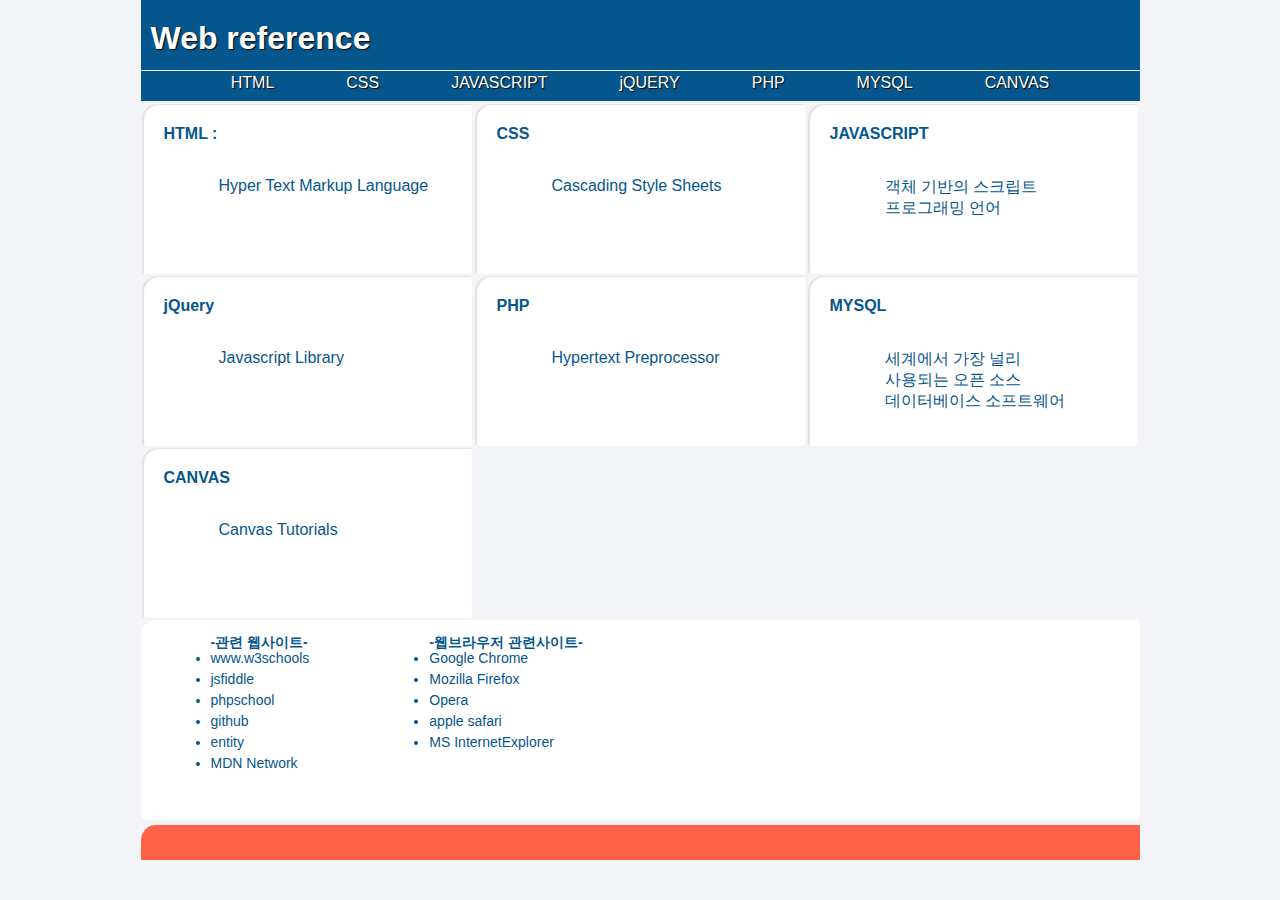
<file: my_page/homepage/index.html>
<!DOCTYPE html>
<html lang="en">
<head>
  <meta charset="UTF-8">
  <meta name="viewport" content="width=device-width, initial-scale=1.0">
  <meta http-equiv="X-UA-Compatible" content="ie=edge">
  <title>index</title>
  <link rel="stylesheet" href="./home_css/index.css">
</head>
<body>
  <div id="container">
  <header>
     <h1>Web reference</h1>
  </header>
  <nav>
  <table id="menu">
    <tr>
    <td><a href="./html_wpage/html_main.html" target="_blank">HTML</a></td>
    <td>CSS</td>
    <td>JAVASCRIPT</td>
    <td>jQUERY</td>
    <td><a href="./php_wpage/php_main.html" target="_blank">PHP</a></td>
    <td>MYSQL</td>
    <td><a href="./canvas_wpage/canvas_main.html" target="_blank">CANVAS</a></td>
    </tr>
    </table>
    </nav>

    <selection id="selection">
      <article>
        <h4>HTML : </h4>
        <p><a href="./html_wpage/html_main.html" target="_blank">Hyper Text Markup Language</a></p>
      </article>
      <article>
        <h4>CSS</h4>
        <p>Cascading Style Sheets </p>
      </article>
      <article>
        <h4>JAVASCRIPT</h4>
        <p>객체 기반의 스크립트<br/> 프로그래밍 언어</p>
      </article>
      <article>
        <h4>jQuery</h4>
        <p>Javascript Library</p>
      </article>
      <article>
        <h4>PHP</h4>
        <p><a href="./php_wpage/php_main.html" target="_blank">Hypertext Preprocessor</a></p>
      </article>
      <article>
        <h4>MYSQL</h4>
        <p>세계에서 가장 널리<br/> 사용되는 오픈 소스<br/> 데이터베이스 소프트웨어</p>
      </article>
      <article>
        <h4>CANVAS</h4>
        <p><a href="./canvas_wpage/canvas_main.html" target="_blank">Canvas Tutorials</a></p>
      </article>
    </selection>
    <footer>
      <ul>
        <b>-관련 웹사이트-</b>
        <li><a href="https://www.w3schools.com/" target="blank">www.w3schools</a></li>
        <li><a href="https://jsfiddle.net/" target="blank">jsfiddle</a></li>
        <li><a href="https://phpschool.com/" target="blank">phpschool</a></li>
        <li><a href="https://github.com/" target="blank">github</a></li>
        <li><a href="http://www.digitalmediaminute.com/reference/entity/index.php" target="blank">entity</a></li>
        <li><a href="https://developer.mozilla.org/en-US/docs/Web/JavaScript" target="blank">MDN Network</a></li>
      </ul>
      <ul>
        <b>-웹브라우저 관련사이트-</b>
        <li><a href="https://www.google.com/chrome/browser/desktop/index.html" target="blank">Google Chrome</a></li>
        <li><a href="https://www.mozilla.org/ko/" target="blank">Mozilla Firefox </a></li>
        <li><a href="http://www.opera.com/ko/computer" target="blank">Opera</a></li>
        <li><a href="https://www.apple.com/kr/safari/" target="blank">apple safari</a></li>
        <li><a href="https://support.microsoft.com/ko-kr/help/17621/internet-explorer-downloads" target="blank">MS InternetExplorer</a></li>
      </ul>
    </footer>
    </div>   <!--end container -->
    <div id="time"></div>
    <script>
    var time=document.getElementById("time");
    function date(){
     var date=new Date;
     time.innerHTML=date.toLocaleString();
    }
    var myTime=setInterval(date,1000);
    </script>
</body>
</html>
</file>
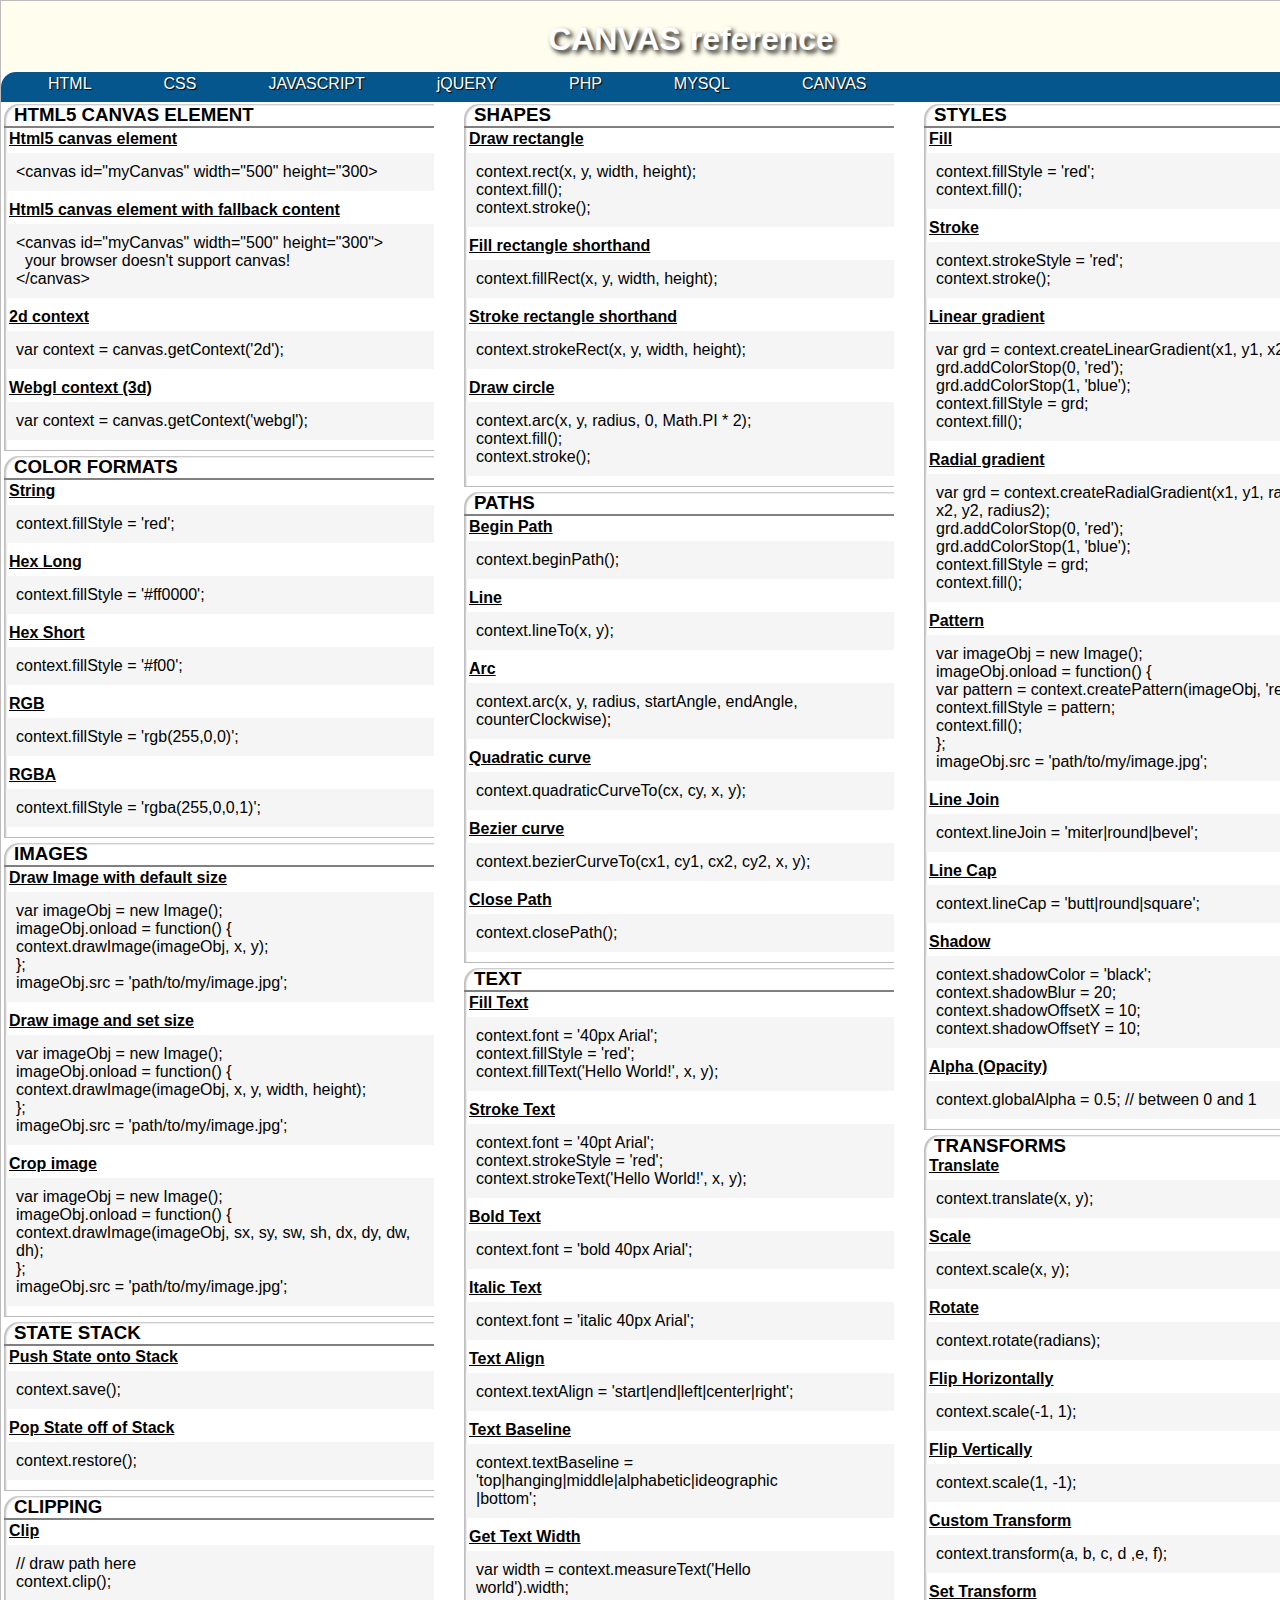
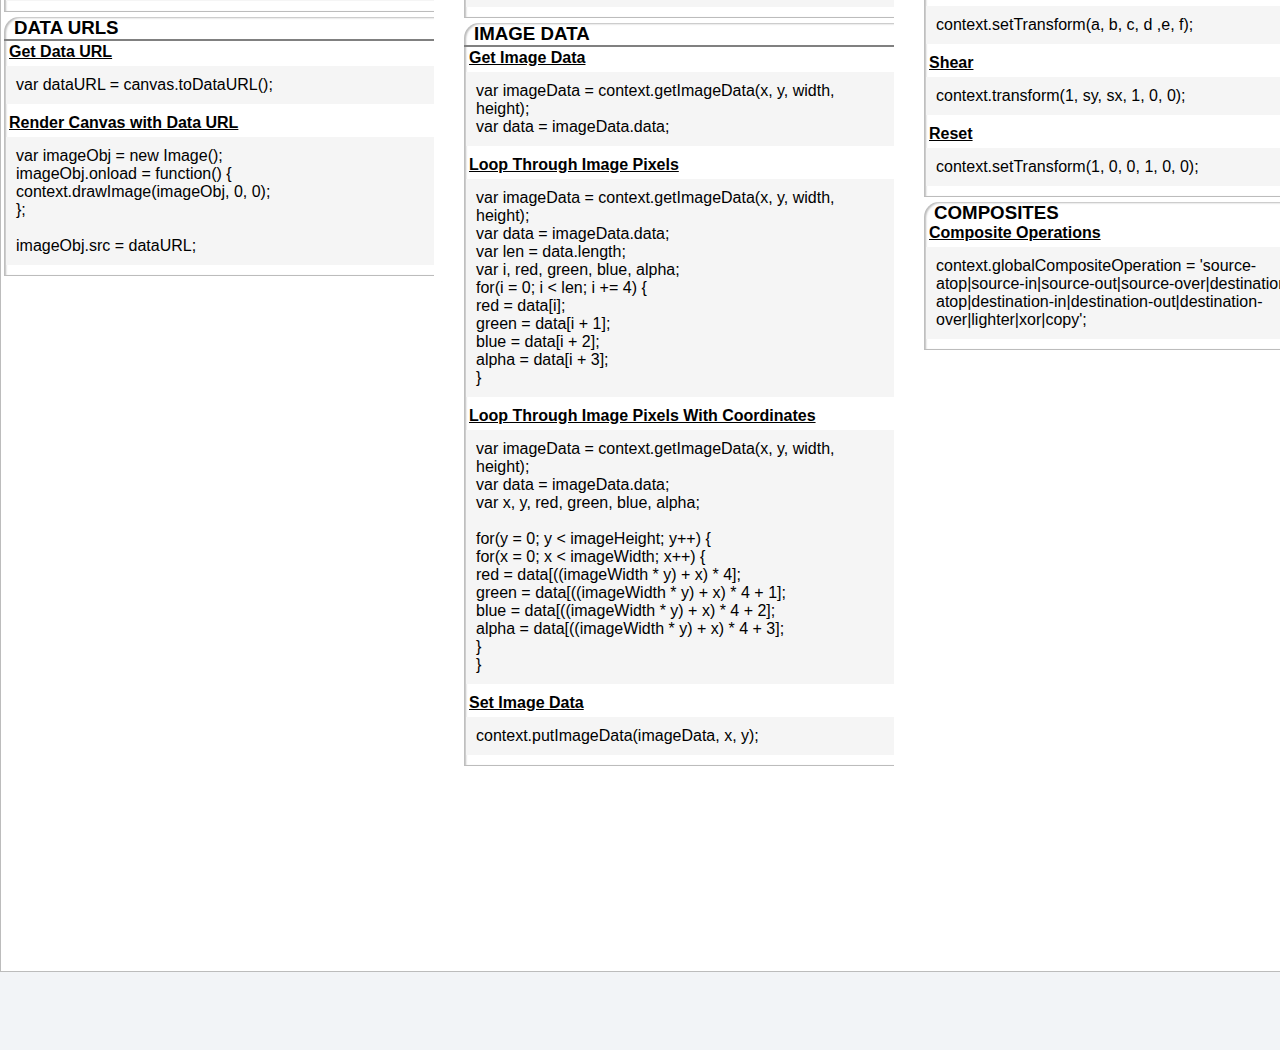
<file: my_page/homepage/canvas_wpage/canvas_main.html>
<!DOCTYPE html>
<html lang="en">
<head>
  <meta charset="UTF-8">
  <meta name="viewport" content="width=device-width, initial-scale=1.0">
  <meta http-equiv="X-UA-Compatible" content="ie=edge">
  <title>CANVAS tutorials</title>
  <link rel="stylesheet" href="../home_css/canvas_main.css">
</head>
<body>
  <div id="container">
    <header>
       <h1>CANVAS reference</h1>
    </header>
    <nav>
    <table id="menu">
      <tr>
      <td>HTML</td>
      <td>CSS</td>
      <td>JAVASCRIPT</td>
      <td>jQUERY</td>
      <td>PHP</td>
      <td>MYSQL</td>
      <td>CANVAS</td>
      </tr>
      </table>
      </nav>
    <div id="contents1">
    <div class="section">
      <h3>HTML5 CANVAS ELEMENT</h3><hr>
       <b>Html5 canvas element</b>
         <p>&lt;canvas id="myCanvas" width="500" height="300&gt;</p>
       <b>Html5 canvas element with fallback content</b>
         <p>&lt;canvas id="myCanvas" width="500" height="300"&gt;<br/>
            &nbsp;&nbsp;your browser doesn't support canvas!<br/>
            &lt;/canvas&gt;
         </p>
       <b>2d context</b>
         <p>var context = canvas.getContext('2d');</p>
       <b>Webgl context (3d)</b>
         <p>var context = canvas.getContext('webgl');</p>
    </div>
    <div class="section">
      <h3>COLOR FORMATS</h3><hr>
       <b>String</b>
       <p>context.fillStyle = 'red';</p>
       <b>Hex Long</b>
       <p>context.fillStyle = '#ff0000';</p>
       <b>Hex Short</b>
       <p>context.fillStyle = '#f00';</p>
       <b>RGB</b>
       <p>context.fillStyle = 'rgb(255,0,0)';</p>
       <b>RGBA</b>
       <p>context.fillStyle = 'rgba(255,0,0,1)';</p>
    </div>
    <div class="section">
      <h3>IMAGES</h3><hr>
       <b>Draw Image with default size</b>
       <p>var imageObj = new Image();<br/>
          imageObj.onload = function() {<br/>
            context.drawImage(imageObj, x, y);<br/>
          };<br/>
          imageObj.src = 'path/to/my/image.jpg';
        </p>
       <b>Draw image and set size</b>
       <p>var imageObj = new Image();  <br/>
          imageObj.onload = function() {  <br/>
            context.drawImage(imageObj, x, y, width, height);  <br/>
          };  <br/>
          imageObj.src = 'path/to/my/image.jpg';  <br/>
       </p>
       <b>Crop image</b>
       <p>var imageObj = new Image();  <br/>
          imageObj.onload = function() {  <br/>
            context.drawImage(imageObj, sx, sy, sw, sh, dx, dy, dw, dh);  <br/>
          };  <br/>
          imageObj.src = 'path/to/my/image.jpg';
        </p>
    </div>
    <div class="section">
      <h3>STATE STACK</h3><hr>
       <b>Push State onto Stack</b>
       <p>context.save();</p>
       <b>Pop State off of Stack</b>
       <p>context.restore();</p>
    </div>
    <div class="section">
      <h3>CLIPPING</h3><hr>
       <b>Clip</b>
       <p>// draw path here <br/>
          context.clip();
        </p>
    </div>
    <div class="section">
      <h3>DATA URLS</h3><hr>
       <b>Get Data URL</b>
       <p>var dataURL = canvas.toDataURL();</p>
       <b>Render Canvas with Data URL</b>
       <p>var imageObj = new Image();  <br/>
          imageObj.onload = function() {  <br/>
            context.drawImage(imageObj, 0, 0);  <br/>
          };  <br/>  <br/>

          imageObj.src = dataURL;
       </p>
    </div>
    </div>      <!--   end contents1   -->
    <div id="contents2">
    <div class="section">
      <h3>SHAPES</h3><hr>
       <b>Draw rectangle</b>
       <p>context.rect(x, y, width, height);  <br/>
          context.fill();  <br/>
          context.stroke();
        </p>
       <b>Fill rectangle shorthand</b>
       <p>context.fillRect(x, y, width, height);</p>
       <b>Stroke rectangle shorthand</b>
       <p>context.strokeRect(x, y, width, height);</p>
       <b>Draw circle</b>
       <p>context.arc(x, y, radius, 0, Math.PI * 2);  <br/>
          context.fill();  <br/>
          context.stroke();
       </p>
    </div>
    <div class="section">
      <h3>PATHS</h3><hr>
       <b>Begin Path</b>
       <p>context.beginPath();</p>
       <b>Line</b>
       <p>context.lineTo(x, y);</p>
       <b>Arc</b>
       <p>context.arc(x, y, radius, startAngle, endAngle,   <br/>
          counterClockwise);
       </p>
       <b>Quadratic curve</b>
       <p>context.quadraticCurveTo(cx, cy, x, y);</p>
       <b>Bezier curve</b>
       <p>context.bezierCurveTo(cx1, cy1, cx2, cy2, x, y);</p>
       <b>Close Path</b>
       <p>context.closePath();</p>
    </div>
    <div class="section">
      <h3>TEXT</h3><hr>
       <b>Fill Text</b>
       <p>context.font = '40px Arial';  <br/>
          context.fillStyle = 'red';  <br/>
          context.fillText('Hello World!', x, y);
       </p>
       <b>Stroke Text</b>
       <p>context.font = '40pt Arial';  <br/>
          context.strokeStyle = 'red';  <br/>
          context.strokeText('Hello World!', x, y);
       </p>
       <b>Bold Text</b>
       <p>context.font = 'bold 40px Arial';</p>
       <b>Italic Text</b>
       <p>context.font = 'italic 40px Arial';</p>
       <b>Text Align</b>
       <p>context.textAlign = 'start|end|left|center|right';</p>
       <b>Text Baseline</b>
       <p>context.textBaseline =  <br/>
          'top|hanging|middle|alphabetic|ideographic  <br/>
          |bottom';
       </p>
       <b>Get Text Width</b>
       <p>var width = context.measureText('Hello  <br/>
          world').width;
       </p>
    </div>
    <div class="section">
      <h3>IMAGE DATA</h3><hr>
       <b>Get Image Data</b>
       <p>var imageData = context.getImageData(x, y, width, <br/>
          height);  <br/>
          var data = imageData.data;
       </p>
       <b>Loop Through Image Pixels</b>
       <p>var imageData = context.getImageData(x, y, width,
         height);  <br/>
         var data = imageData.data;  <br/>
         var len = data.length;  <br/>
         var i, red, green, blue, alpha;  <br/>

         for(i = 0; i < len; i += 4) {  <br/>
         red = data[i];  <br/>
         green = data[i + 1];  <br/>
         blue = data[i + 2];  <br/>
         alpha = data[i + 3];  <br/>
        }
      </p>
       <b>Loop Through Image Pixels With Coordinates</b>
       <p>
         var imageData = context.getImageData(x, y, width, height);  <br/>
         var data = imageData.data;  <br/>
         var x, y, red, green, blue, alpha;  <br/>  <br/>

         for(y = 0; y < imageHeight; y++) {  <br/>
           for(x = 0; x < imageWidth; x++) {  <br/>
             red = data[((imageWidth * y) + x) * 4];  <br/>
             green = data[((imageWidth * y) + x) * 4 + 1];  <br/>
             blue = data[((imageWidth * y) + x) * 4 + 2];  <br/>
             alpha = data[((imageWidth * y) + x) * 4 + 3];  <br/>
           }  <br/>
         }
      </p>
      <b>Set Image Data</b>
      <p>context.putImageData(imageData, x, y);</p>
    </div>
    </div>    <!--   end contents2  -->
    <div id="contents3">
      <div class="section">
        <h3>STYLES</h3><hr>
         <b>Fill</b>
         <p>context.fillStyle = 'red';   <br/>
            context.fill();
         </p>
         <b>Stroke</b>
         <p>context.strokeStyle = 'red';   <br/>
            context.stroke();
         </p>
         <b>Linear gradient</b>
         <p>
           var grd = context.createLinearGradient(x1, y1, x2, y2);  <br/>
           grd.addColorStop(0, 'red');     <br/>
           grd.addColorStop(1, 'blue');  <br/>
           context.fillStyle = grd;  <br/>
           context.fill();
         </p>
         <b>Radial gradient</b>
         <p>
           var grd = context.createRadialGradient(x1, y1, radius1, x2, y2, radius2);  <br/>
           grd.addColorStop(0, 'red');  <br/>
           grd.addColorStop(1, 'blue');  <br/>
           context.fillStyle = grd;  <br/>
           context.fill();
         </p>
         <b>Pattern</b>
         <p>
            var imageObj = new Image();  <br/>
            imageObj.onload = function() {  <br/>
              var pattern = context.createPattern(imageObj, 'repeat');  <br/>
              context.fillStyle = pattern;  <br/>
              context.fill();  <br/>
            };  <br/>
            imageObj.src = 'path/to/my/image.jpg';
         </p>
         <b>Line Join</b>
         <p>context.lineJoin = 'miter|round|bevel';</p>
         <b>Line Cap</b>
         <p>context.lineCap = 'butt|round|square';</p>
         <b>Shadow</b>
         <p>
            context.shadowColor = 'black';  <br/>
            context.shadowBlur = 20;  <br/>
            context.shadowOffsetX = 10;  <br/>
            context.shadowOffsetY = 10;
         </p>
         <b>Alpha (Opacity)</b>
         <p>
           context.globalAlpha = 0.5; // between 0 and 1
         </p>
       </div>
      <div class="section">
      <h3>TRANSFORMS</h3>
      <b>Translate</b>
      <p>context.translate(x, y);</p>
      <b>Scale</b>
      <p>context.scale(x, y);</p>
      <b>Rotate</b>
      <p>context.rotate(radians);</p>
      <b>Flip Horizontally</b>
      <p>context.scale(-1, 1);</p>
      <b>Flip Vertically</b>
      <p>context.scale(1, -1);</p>
      <b>Custom Transform</b>
      <p>context.transform(a, b, c, d ,e, f);</p>
      <b>Set Transform</b>
      <p>context.setTransform(a, b, c, d ,e, f);</p>
      <b>Shear</b>
      <p>context.transform(1, sy, sx, 1, 0, 0);</p>
      <b>Reset</b>
      <p>context.setTransform(1, 0, 0, 1, 0, 0);</p>
      </div>
      <div class="section">
      <h3>COMPOSITES</h3>
      <b>Composite Operations</b>
      <p>context.globalCompositeOperation = 'source-  <br/>
         atop|source-in|source-out|source-over|destination-  <br/>
         atop|destination-in|destination-out|destination-  <br/>
         over|lighter|xor|copy';
      </p>
      </div>

    </div>    <!--   end contents3  -->
<!----------------------------------->
  </div>   <!--   end container  -->
  <aside>
    <strong>관련링크</strong><br/>
    <ul>
    <li><a href="https://www.html5canvastutorials.com/">-html5canvastutorials-</a></li>
    <li><a href="http://cheatsheetworld.com/programming/html5-canvas-cheat-sheet/">-cheat sheet world-</a></li>
    <li><a href="https://www.w3.org/TR/2dcontext/">-www.w3.org-</a></li>
    </ul>
  </aside>
</body>
</html>
</file>
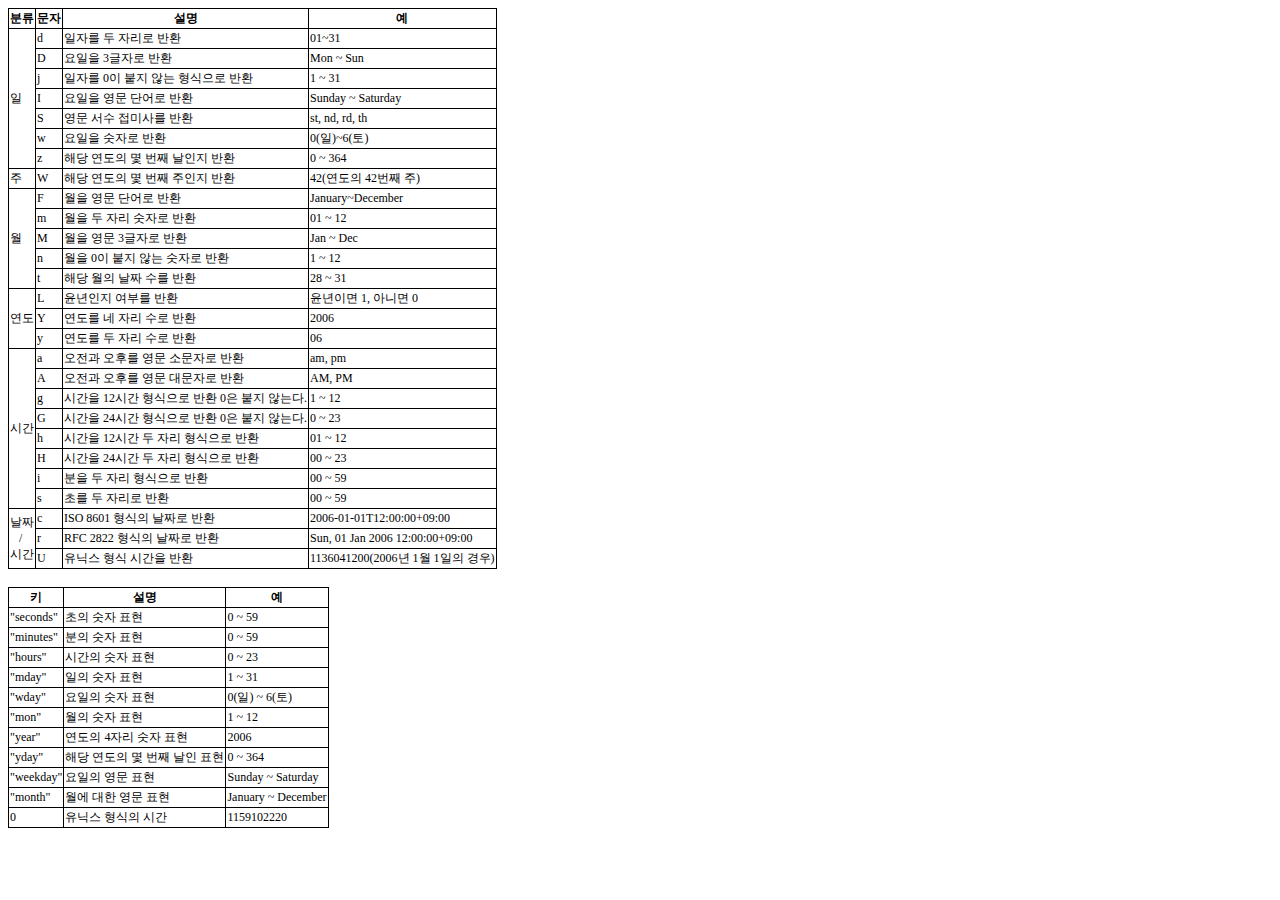
<file: my_page/homepage/php_wpage/php_date_att.html>
<!DOCTYPE html>
<html lang="en">
<head>
  <meta charset="UTF-8">
  <meta name="viewport" content="width=device-width, initial-scale=1.0">
  <meta http-equiv="X-UA-Compatible" content="ie=edge">
  <title>date()함수에서의 표현 형식 </title>
  <style>
    table, th,td{
      border:1px solid black;
      border-collapse:collapse;
      font-size:12px;
    }
  </style>
</head>
<body>
<table>
<tr><th>분류</th><th>문자</th><th>설명</th><th>예</th></tr>
<tr><td rowspan="7">일</td><td>d</td><td>일자를 두 자리로 반환</td><td>01~31</td></tr>
<tr><td>D</td><td>요일을 3글자로 반환</td><td>Mon ~ Sun</td></tr>
<tr><td>j</td><td>일자를 0이 붙지 않는 형식으로 반환</td><td>1 ~ 31</td></tr>
<tr><td>I</td><td>요일을 영문 단어로 반환</td><td>Sunday ~ Saturday</td></tr>
<tr><td>S</td><td>영문 서수 접미사를 반환</td><td>st, nd, rd, th</td></tr>
<tr><td>w</td><td>요일을 숫자로 반환</td><td>0(일)~6(토)</td></tr>
<tr><td>z</td><td>해당 연도의 몇 번째 날인지 반환</td><td>0 ~ 364</td></tr>
<tr><td>주</td><td>W</td><td>해당 연도의 몇 번째 주인지 반환</td><td>42(연도의 42번째 주)</td></tr>
<tr><td rowspan="5">월</td><td>F</td><td>월을 영문 단어로 반환</td><td>January~December</td></tr>
<tr><td>m</td><td>월을 두 자리 숫자로 반환</td><td>01 ~ 12</td></tr>
<tr><td>M</td><td>월을 영문 3글자로 반환</td><td>Jan ~ Dec</td></tr>
<tr><td>n</td><td>월을 0이 붙지 않는 숫자로 반환</td><td>1 ~ 12</td></tr>
<tr><td>t</td><td>해당 월의 날짜 수를 반환</td><td>28 ~ 31</td></tr>
<tr><td rowspan="3">연도</td><td>L</td><td>윤년인지 여부를 반환</td><td>윤년이면 1, 아니면 0</td></tr>
<tr><td>Y</td><td>연도를 네 자리 수로 반환</td><td>2006</td></tr>
<tr><td>y</td><td>연도를 두 자리 수로 반환</td><td>06</td></tr>
<tr><td rowspan="8">시간</td><td>a</td><td>오전과 오후를 영문 소문자로 반환</td><td>am, pm</td></tr>
<tr><td>A</td><td>오전과 오후를 영문 대문자로 반환</td><td>AM, PM</td></tr>
<tr><td>g</td><td>시간을 12시간 형식으로 반환 0은 붙지 않는다.</td><td>1 ~ 12</td></tr>
<tr><td>G</td><td>시간을 24시간 형식으로 반환 0은 붙지 않는다.</td><td>0 ~ 23</td></tr>
<tr><td>h</td><td>시간을 12시간 두 자리 형식으로 반환</td><td>01 ~ 12</td></tr>
<tr><td>H</td><td>시간을 24시간 두 자리 형식으로 반환</td><td>00 ~ 23</td></tr>
<tr><td>i</td><td>분을 두 자리 형식으로 반환</td><td>00 ~ 59</td></tr>
<tr><td>s</td><td>초를 두 자리로 반환</td><td>00 ~ 59</td></tr>
<tr><td rowspan="3">날짜<br/> &nbsp; &nbsp;/<br/>시간</td><td>c</td><td>ISO 8601 형식의 날짜로 반환</td><td>2006-01-01T12:00:00+09:00</td></tr>
<tr><td>r</td><td>RFC 2822 형식의 날짜로 반환</td><td>Sun, 01 Jan 2006 12:00:00+09:00</td></tr>
<tr><td>U</td><td>유닉스 형식 시간을 반환</td><td>1136041200(2006년 1월 1일의 경우)</td></tr>
</table><br/>
<table>
  <tr><th>키</th><th>설명</th><th>예</th></tr>
  <tr><td>"seconds"</td><td>초의 숫자 표현</td><td>0 ~ 59</td></tr>
  <tr><td>"minutes"</td><td>분의 숫자 표현</td><td>0 ~ 59</td></tr>
  <tr><td>"hours"</td><td>시간의 숫자 표현</td><td>0 ~ 23</td></tr>
  <tr><td>"mday"</td><td>일의 숫자 표현</td><td>1 ~ 31</td></tr>
  <tr><td>"wday"</td><td>요일의 숫자 표현</td><td>0(일) ~ 6(토)</td></tr>
  <tr><td>"mon"</td><td>월의 숫자 표현</td><td>1 ~ 12</td></tr>
  <tr><td>"year"</td><td>연도의 4자리 숫자 표현</td><td>2006</td></tr>
  <tr><td>"yday"</td><td>해당 연도의 몇 번째 날인 표현</td><td>0 ~ 364</td></tr>
  <tr><td>"weekday"</td><td>요일의 영문 표현</td><td>Sunday ~ Saturday</td></tr>
  <tr><td>"month"</td><td>월에 대한 영문 표현</td><td>January ~ December</td></tr>
  <tr><td>0</td><td>유닉스 형식의 시간</td><td>1159102220</td></tr>
</table>
</body>
</html>
</file>
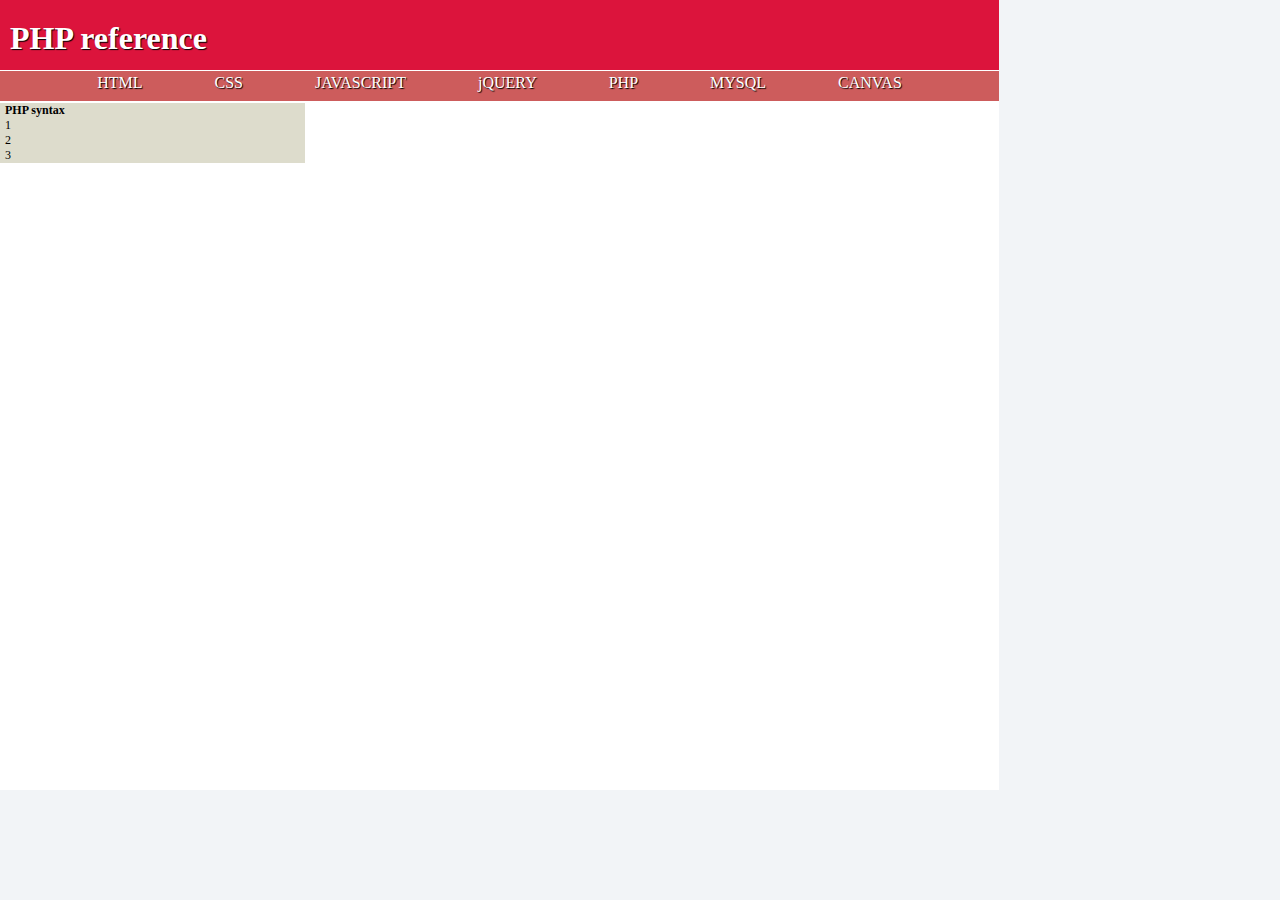
<file: my_page/homepage/php_wpage/php_main.html>
<!DOCTYPE html>
<html lang="en">
<head>
  <meta charset="UTF-8">
  <meta name="viewport" content="width=device-width, initial-scale=1.0">
  <meta http-equiv="X-UA-Compatible" content="ie=edge">
  <title>PHP tutorials</title>
  <link rel="stylesheet" href="../home_css/php_main.css">
</head>
<body>
  <div id="container">
    <header>
       <h1>PHP reference</h1>
    </header>
    <nav>
    <table id="menu">
      <tr>
      <td>HTML</td>
      <td>CSS</td>
      <td>JAVASCRIPT</td>
      <td>jQUERY</td>
      <td>PHP</td>
      <td>MYSQL</td>
      <td>CANVAS</td>
      </tr>
      </table>
      </nav>
    <div class="section">
      <b>PHP syntax</b>
        <div class="slide">
     1 <br>
     2 <br>
     3 <br>
        </div>
    </div>

  </div>   <!--   end container  -->
  <script src="https://code.jquery.com/jquery-3.3.1.min.js"></script>
  <script>
  $(document).ready(function(){
    $(".section b").click(function(){
      $(".slide").slideToggle("slow");
    });
  });
  </script>

</body>
</html>
</file>
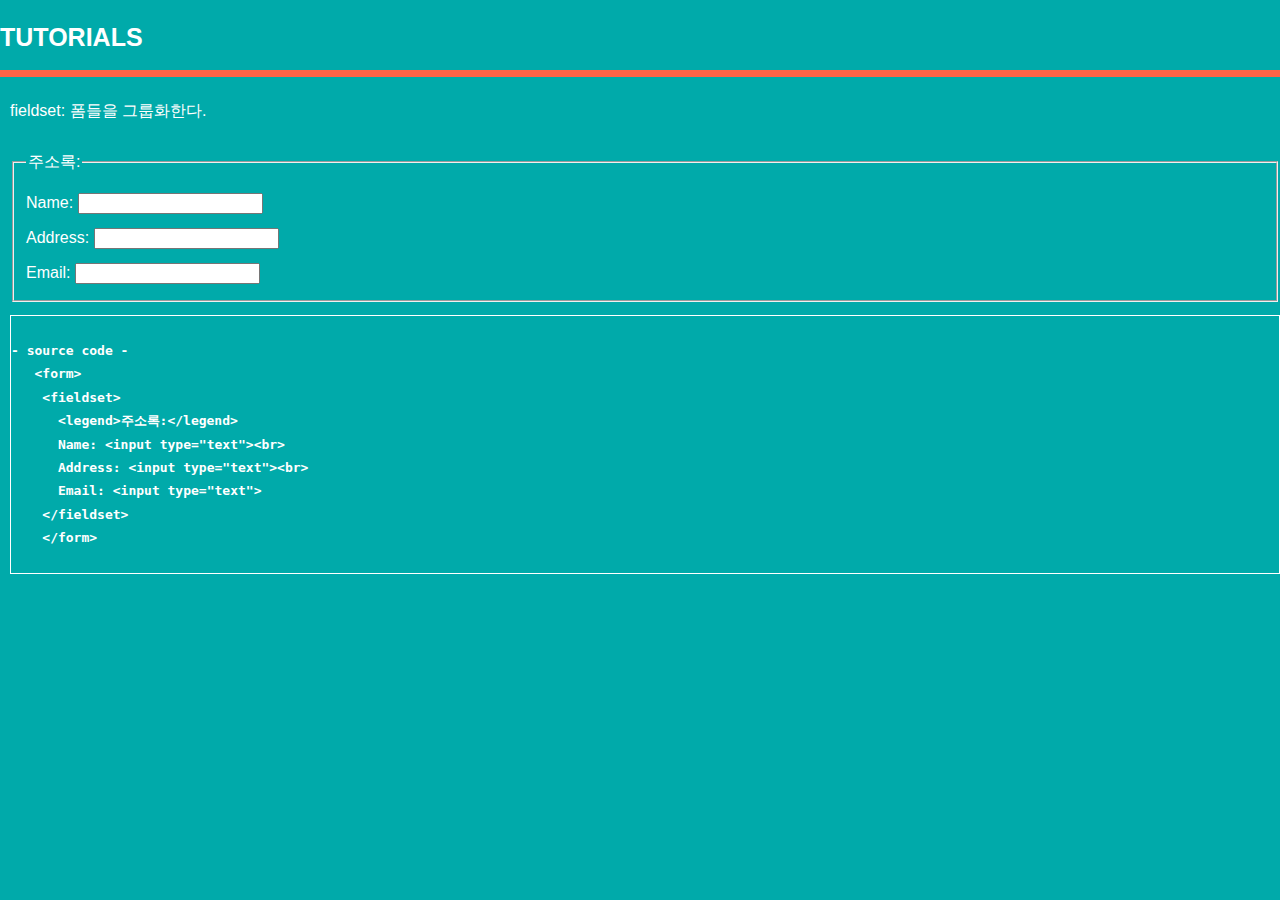
<file: my_page/homepage/html_wpage/branch/html_fieldset.html>
<!DOCTYPE html>
<html lang="en">
<head>
  <meta charset="UTF-8">
  <meta name="viewport" content="width=device-width, initial-scale=1.0">
  <meta http-equiv="X-UA-Compatible" content="ie=edge">
  <title>fieldset</title>
  <link rel="stylesheet" href="../../home_css/html_branch.css">
</head>
<body>
<div id="header">TUTORIALS</div>
<div id="container">
<p>fieldset:  폼들을 그룹화한다.</p>
<form>
 <fieldset>
   <legend>주소록:</legend>
   Name: <input type="text"><br>
   Address: <input type="text"><br>
   Email: <input type="text">
 </fieldset>
 </form>

 <xmp>
- source code -
   <form>
    <fieldset>
      <legend>주소록:</legend>
      Name: <input type="text"><br>
      Address: <input type="text"><br>
      Email: <input type="text">
    </fieldset>
    </form>
 </xmp>
</div>
</body>
</html>
</file>
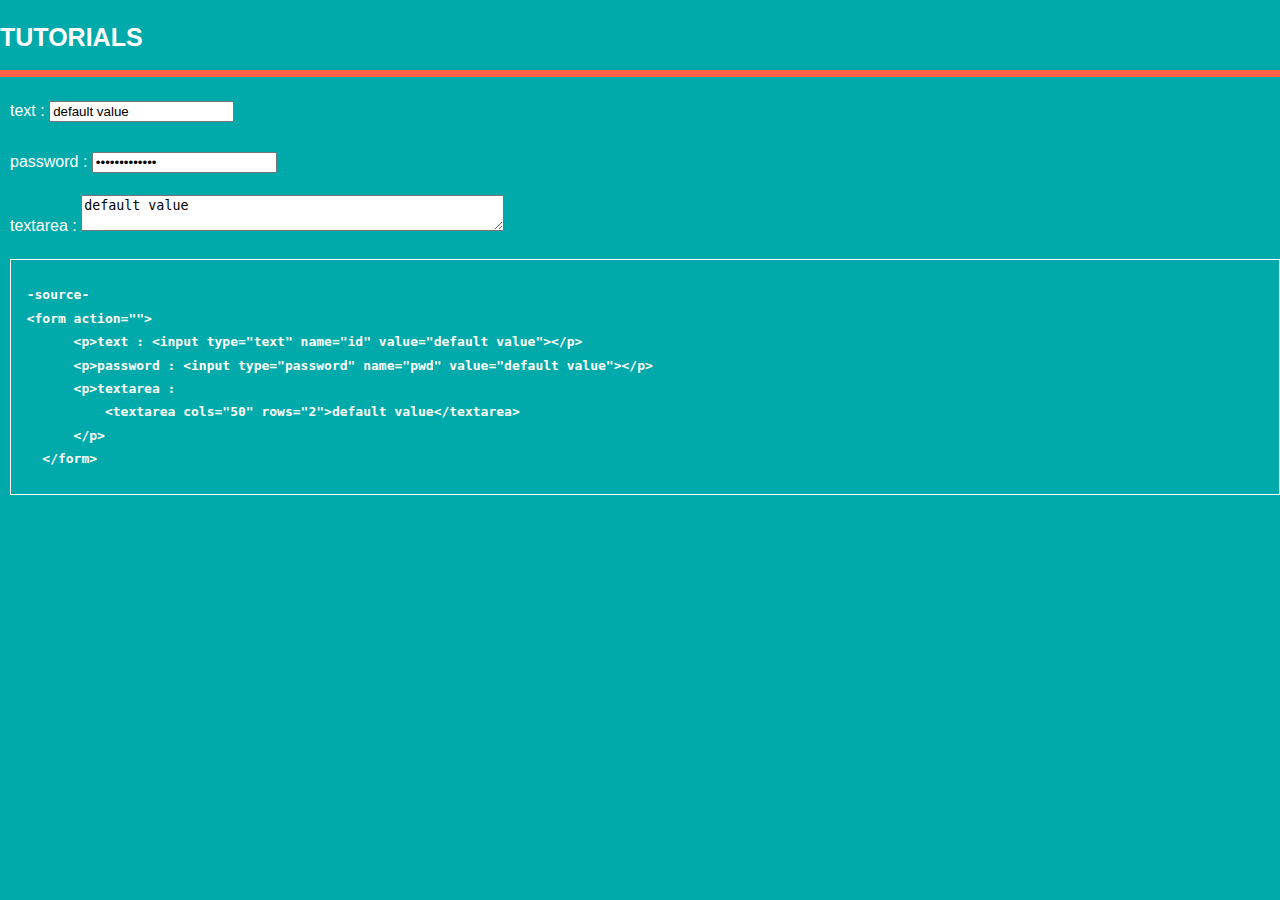
<file: my_page/homepage/html_wpage/branch/html_form.html>
<!DOCTYPE html>
<html lang="en">
<head>
  <meta charset="UTF-8">
  <meta name="viewport" content="width=device-width, initial-scale=1.0">
  <meta http-equiv="X-UA-Compatible" content="ie=edge">
  <title>form</title>
  <link rel="stylesheet" href="../../home_css/html_branch.css">
</head>
<body>
<div id="header">TUTORIALS</div>
<div id="container">
<form action="">
      <p>text : <input type="text" name="id" value="default value"></p>
      <p>password : <input type="password" name="pwd" value="default value"></p>
      <p>textarea :
          <textarea cols="50" rows="2">default value</textarea>
      </p>
</form>
<xmp>
  -source-
  <form action="">
        <p>text : <input type="text" name="id" value="default value"></p>
        <p>password : <input type="password" name="pwd" value="default value"></p>
        <p>textarea :
            <textarea cols="50" rows="2">default value</textarea>
        </p>
    </form>
 </xmp>
</div>
</body>
</html>
</file>
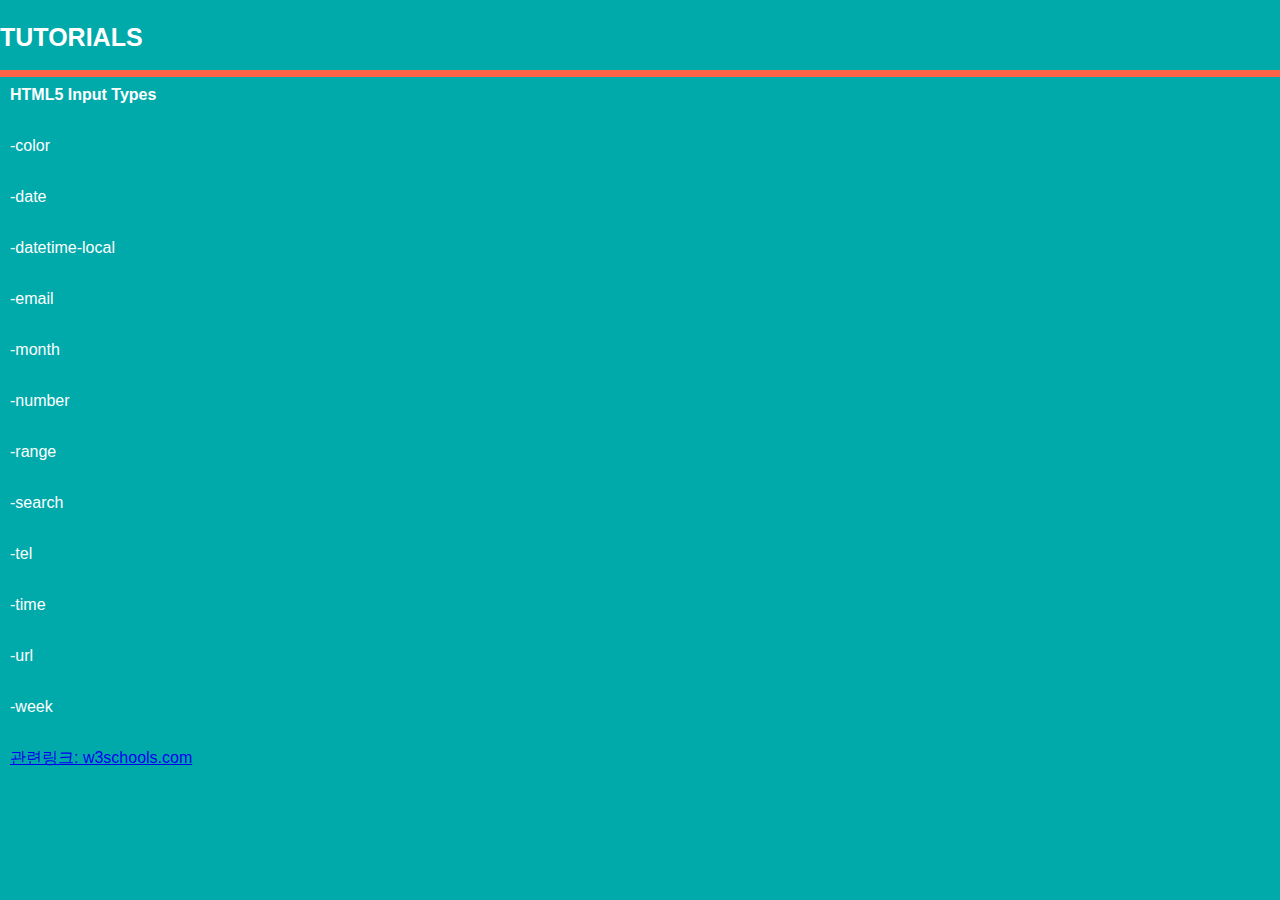
<file: my_page/homepage/html_wpage/branch/html_html5_add.html>
<!DOCTYPE html>
<html lang="en">
<head>
  <meta charset="UTF-8">
  <meta name="viewport" content="width=device-width, initial-scale=1.0">
  <meta http-equiv="X-UA-Compatible" content="ie=edge">
  <title>input_type</title>
  <link rel="stylesheet" href="../../home_css/html_branch.css">
</head>
<body>
<div id="header">TUTORIALS</div>
<div id="container">
  <strong>HTML5 Input Types</strong>
  <p>-color</p>
  <p>-date</p>
  <p>-datetime-local</p>
  <p>-email</p>
  <p>-month</p>
  <p>-number</p>
  <p>-range</p>
  <p>-search</p>
  <p>-tel</p>
  <p>-time</p>
  <p>-url</p>
  <p>-week</p>
  <p><a href="https://www.w3schools.com/html/html_form_input_types.asp" target="_blank">관련링크: w3schools.com</a></p>
</div>
</body>
</html>
</file>
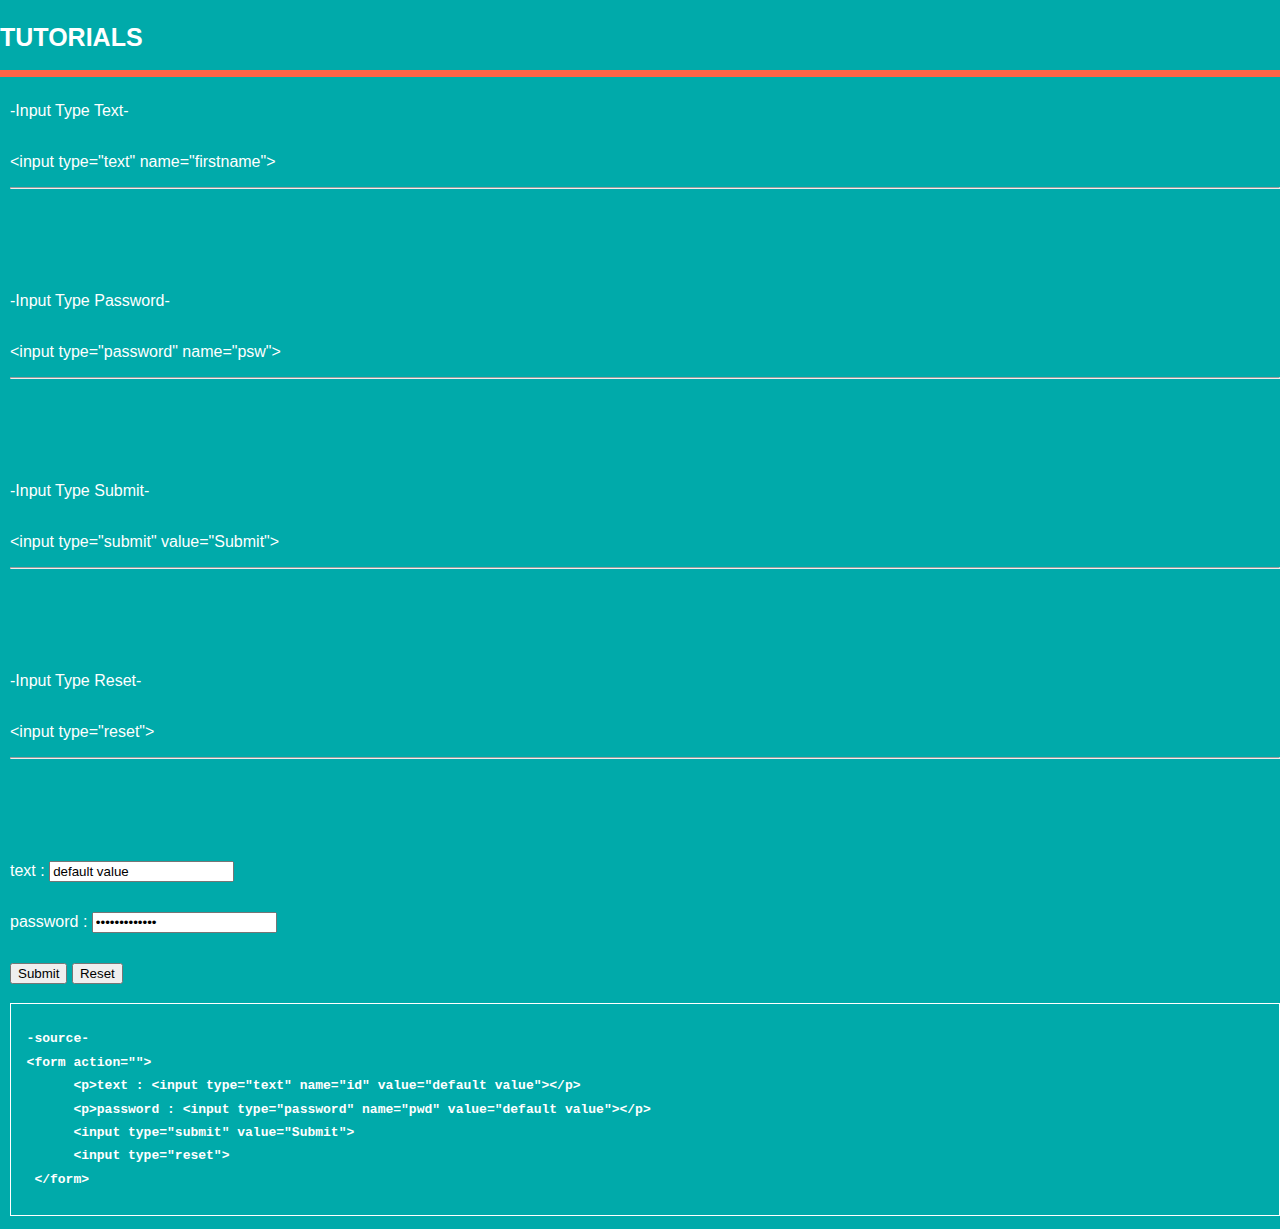
<file: my_page/homepage/html_wpage/branch/html_input_type.html>
<!DOCTYPE html>
<html lang="en">
<head>
  <meta charset="UTF-8">
  <meta name="viewport" content="width=device-width, initial-scale=1.0">
  <meta http-equiv="X-UA-Compatible" content="ie=edge">
  <title>input_type</title>
<link rel="stylesheet" href="../../home_css/html_branch.css">
</head>
<body>
<div id="header">TUTORIALS</div>
<div id="container">
<p>-Input Type Text-</p>
&lt;input type="text" name="firstname"&gt;
<hr><br><br>
<p>-Input Type Password-</p>
&lt;input type="password" name="psw"&gt;
<hr><br><br>
<p>-Input Type Submit-</p>
&lt;input type="submit" value="Submit"&gt;
<hr><br><br>
<p>-Input Type Reset-</p>
&lt;input type="reset"&gt;
<hr><br><br>
<form action="">
      <p>text : <input type="text" name="id" value="default value"></p>
      <p>password : <input type="password" name="pwd" value="default value"></p>
      <input type="submit" value="Submit">
      <input type="reset">
 </form>
<xmp>
  -source-
  <form action="">
        <p>text : <input type="text" name="id" value="default value"></p>
        <p>password : <input type="password" name="pwd" value="default value"></p>
        <input type="submit" value="Submit">
        <input type="reset">
   </form>
 </xmp>

</div>
</body>
</html>
</file>
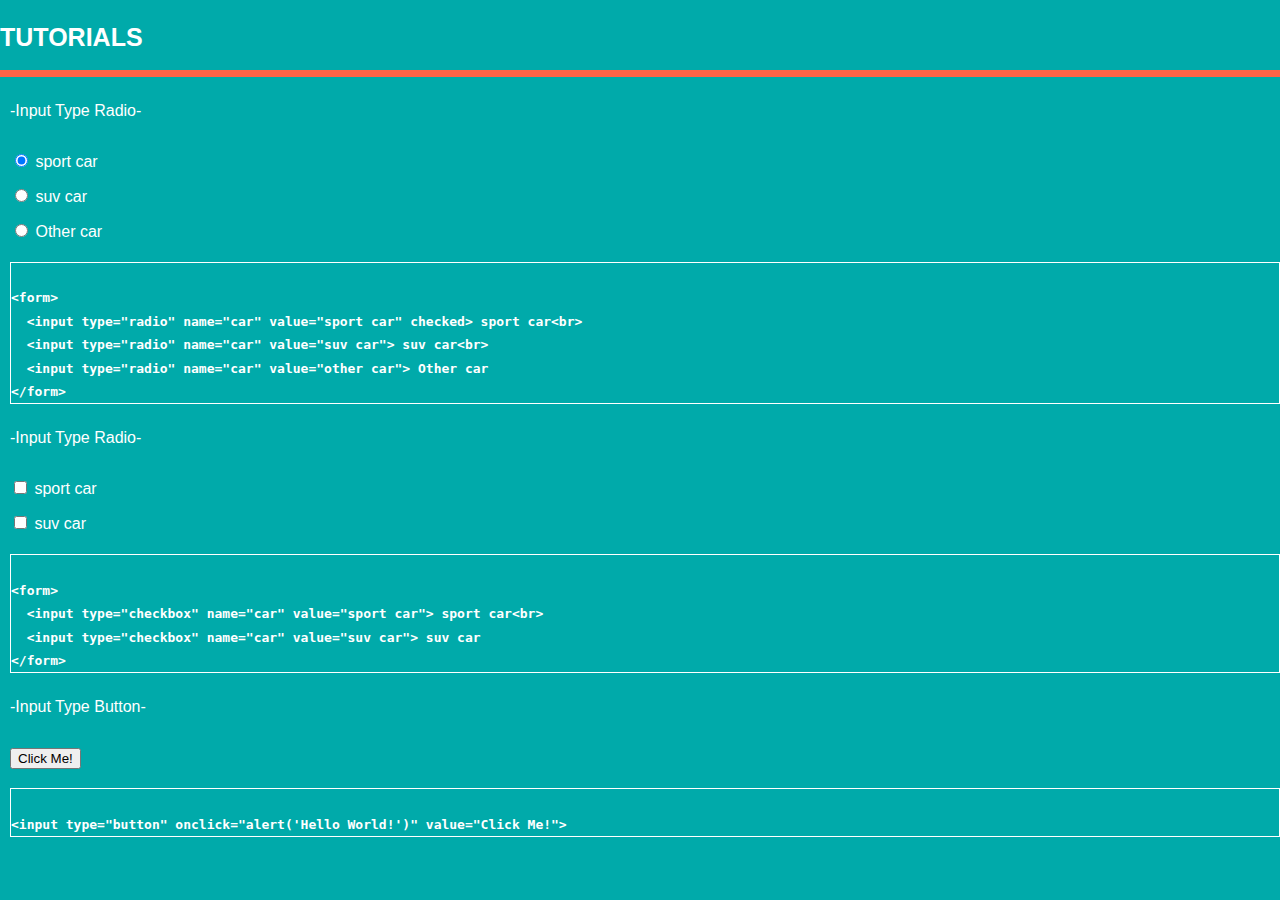
<file: my_page/homepage/html_wpage/branch/html_sec_input_type.html>
<!DOCTYPE html>
<html lang="en">
<head>
  <meta charset="UTF-8">
  <meta name="viewport" content="width=device-width, initial-scale=1.0">
  <meta http-equiv="X-UA-Compatible" content="ie=edge">
  <title>input_type</title>
  <link rel="stylesheet" href="../../home_css/html_branch.css">
</head>
<body>
<div id="header">TUTORIALS</div>
<div id="container">
<p>-Input Type Radio-</p>
<form>
  <input type="radio" name="car" value="sport car" checked> sport car<br>
  <input type="radio" name="car" value="suv car"> suv car<br>
  <input type="radio" name="car" value="other car"> Other car
</form>
<xmp>
<form>
  <input type="radio" name="car" value="sport car" checked> sport car<br>
  <input type="radio" name="car" value="suv car"> suv car<br>
  <input type="radio" name="car" value="other car"> Other car
</form>
</xmp>
<p>-Input Type Radio-</p>
<form>
  <input type="checkbox" name="car" value="sport car"> sport car<br>
  <input type="checkbox" name="car" value="suv car"> suv car
</form>
<xmp>
<form>
  <input type="checkbox" name="car" value="sport car"> sport car<br>
  <input type="checkbox" name="car" value="suv car"> suv car
</form>
</xmp>
<p>-Input Type Button-</p>
<input type="button" onclick="alert('Hello World!')" value="Click Me!">
<xmp>
<input type="button" onclick="alert('Hello World!')" value="Click Me!">
</xmp>
</div>
</body>
</html>
</file>
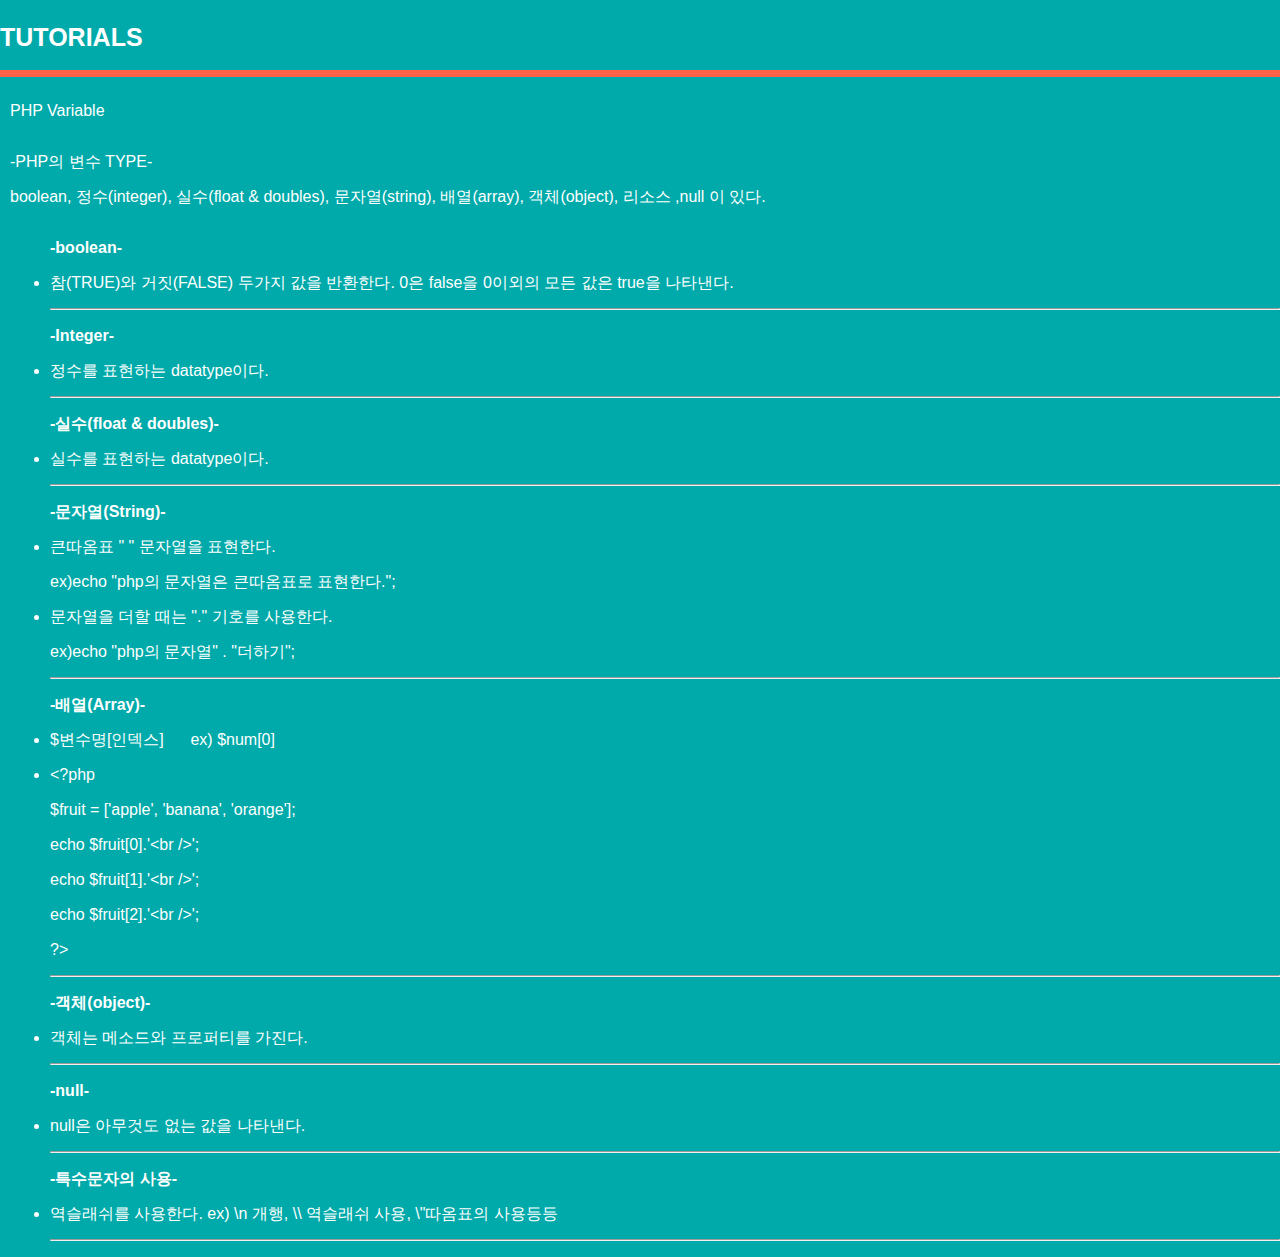
<file: my_page/homepage/php_wpage/branch/php_variable.html>
<!DOCTYPE html>
<html lang="en">
<head>
  <meta charset="UTF-8">
  <meta name="viewport" content="width=device-width, initial-scale=1.0">
  <meta http-equiv="X-UA-Compatible" content="ie=edge">
  <title>php_syntax</title>
  <link rel="stylesheet" href="../../home_css/html_branch.css">
</head>
<body>
<div id="header">TUTORIALS</div>
<div id="container">
<p>PHP Variable</p>
 <p>-PHP의 변수 TYPE-<br>  boolean, 정수(integer), 실수(float & doubles), 문자열(string), 배열(array), 객체(object), 리소스 ,null 이 있다.</p>
 <ul>
   <strong>-boolean-</strong>
   <li>참(TRUE)와 거짓(FALSE) 두가지 값을 반환한다. 0은 false을 0이외의 모든 값은 true을 나타낸다.</li>
   <hr>
   <strong>-Integer-</strong>
   <li>정수를 표현하는 datatype이다.</li>
   <hr>
   <strong>-실수(float & doubles)-</strong>
   <li>실수를 표현하는 datatype이다.</li>
   <hr>
   <strong>-문자열(String)-</strong>
   <li>큰따옴표 " " 문자열을 표현한다.</li>
       ex)echo "php의 문자열은 큰따옴표로 표현한다.";
   <li>문자열을 더할 때는 "." 기호를 사용한다.<br>
       ex)echo "php의 문자열" . "더하기";
   </li>
   <hr>
   <strong>-배열(Array)-</strong>
   <li>$변수명[인덱스]&nbsp;&nbsp;&nbsp;&nbsp;&nbsp; ex) $num[0]</li>
   <li>&lt;?php<br/>
        $fruit = ['apple', 'banana', 'orange'];<br>
        echo $fruit[0].'&lt;br /&gt;';<br />
        echo $fruit[1].'&lt;br /&gt;';<br />
        echo $fruit[2].'&lt;br /&gt;';<br />
        ?&gt;
</li>
   <hr>
   <strong>-객체(object)-</strong>
   <li>객체는 메소드와 프로퍼티를 가진다.</li>
   <hr>
   <strong>-null-</strong>
   <li>null은 아무것도 없는 값을 나타낸다.</li>
   <hr>
   <strong>-특수문자의 사용-</strong>
   <li>역슬래쉬를 사용한다. ex) \n 개행, \\ 역슬래쉬 사용, \"따옴표의 사용등등</li>
   <hr>

 </ul>
</div>
</body>
</html>
</file>
<file: my_page/homepage/home_css/index.css>
body{
font-family:"Arial","times new roman","Dotum","돋움","helvetica","verdana","consolas",sans-serif;
margin:auto;
background:#f2f4f7;
}
#container{
  width:999px;
  margin:auto;
}
header{
  margin-top:0px;
  margin:auto;
  margin-bottom:1px;
  width:999px;
  height:70px;
  background:#06568e;

}
header h1{
  padding-left:10px;
  padding-top:20px;
  margin-top:0px;
  color:white;
  text-shadow:1px 1px 1px black;
}
nav{
  margin:auto;
  margin-bottom:3px;
  width:999px;
  height:30px;
  background:#06568e;
  color:white;
  text-shadow:1px 1px 1px black;
}
#menu{
  margin:auto;
}
#menu td{
  padding-left:35px;
  padding-right:35px;
}
#menu td:hover{
  color:tomato;
  cursor:pointer;
}
#menu td a{color:white; text-decoration:none;}
#menu td a:hover{color:tomato; text-decoration:underline;}
#selection{
  color:#06568e;
}
#selection article{
  width:308px;
  height:170px;
  background:white;
  float:left;
  margin:0px 2px 2px 0px;
  margin-left: 1px;
  padding-left:22px;
  border-radius: 15px 3px 3px;
  box-shadow:2px 1px 1px #e2e2e2 inset;
}
#selection article p{
  padding-left:55px;
  padding-top:12px;
}
footer{
  font-size:14px;
  color:#06568e;
  clear:both;
  width:999px;
  height:200px;
  background:white;
  border-radius:15px 5px 5px;
  margin-bottom:5px;
}
footer ul{
  float:left;
  margin-left:30px;
  margin-right:50px;
}
footer li a{
  text-decoration:none;
  color:#06568e;
}
footer li{
  padding-bottom:5px;
}
footer li a:hover{
color:red;
}
#time{
  width:969px;
  height:30px;
  background:tomato;
  margin:auto;
  color:white;
  font-weight:bold;
  padding-left:30px;
  border-radius:15px 1px 1px;
  padding-top:5px;
}
b{line-height:20%;}
article a{
  text-decoration:none;
  color:#06568e;
}
article a:hover{
  color:tomato;
  text-decoration:underline;
}
</file>
<file: my_page/homepage/home_css/canvas_main.css>
body{
  font-family: "Arial", "Lucida Grande", "Lucida Sans Unicode", "Microsoft YaHei";
  background:#f2f4f7;
  height:2650px;
  margin:0px;
}
#container{
  width:1370px;height:2570px;
  background:white;
  border:1px solid #bcbcbc;
}
header{
  margin-top:0px;
  margin:auto;
  margin-bottom:1px;
  width:1370px;
  height:70px;
  background:#fffeee;
}
header h1{
  padding-left:10px;
  padding-top:20px;
  margin-top:0px;
  color:white;
  text-shadow:3px 3px 5px black;
  text-align: center;
}
nav{
  width:1370px;
  height:30px;
  /*  background:#06568e   */
  background:#06568e;
  color:white;
  text-shadow:1px 1px 1px black;
  border-radius:15px 0 0 0;
  margin-bottom:2px;
}

#menu{
  margin-left:10px;
}
#menu td{
  padding-left:35px;
  padding-right:35px;
}
#menu td:hover{
  color:#ffd700;
  cursor:pointer;
  text-decoration:underline;
}
#contents1{
  width:450px;
  margin-right:10px;
  float:left;
}
#contents2{
  width:450px;
  margin-right:10px;
  float:left;
}
#contents3{
  width:450px;
  float:left;
}
.section{
  width:430px;
  background:white;
  border-radius:15px 0 0 0;
  box-shadow:2px 1px 2px inset #bcbcbc;
  margin-bottom:5px;
  margin-left:3px;
  border-bottom:1px solid #bcbcbc;
}
.section b{
  text-decoration-line: underline;
  color:black;
  padding-left:5px;
}

a{color:black;}
a:hover{
  color:tomato;
  text-decoration:underline;
}

h3{padding-left:10px;margin:0px;}
hr{margin:0px; margin-bottom:2px; border:1px solid gray;}
p{
  margin-top:5px;
  margin-left:2px;
  margin-bottom:10px;
  padding:10px;
  background:#f5f5f5;
}
aside{
  position:fixed;
  left:1380px;
  top:20%;
  height:150px;
  background:white;
  border:1px solid #bcbcbc;
  padding:0px 10px 0px 10px;
}
aside ul{
 margin-top:0px;
 padding-left:10px;
}
strong{
  display:block;
  background:black; color:white;}
</file>
<file: my_page/homepage/home_css/php_main.css>
body{
font-family:"times new roman","Dotum","돋움","helvetica","verdana","consolas";
margin:auto;
background:#f2f4f7;
}
#container{
  width:999px;
  background:white;height:790px;
}
header{
  margin-top:0px;
  margin:auto;
  margin-bottom:1px;
  width:999px;
  height:70px;
  background:#dc143c;

}
header h1{
  padding-left:10px;
  padding-top:20px;
  margin-top:0px;
  color:white;
  text-shadow:1px 1px 1px black;
}
nav{
  width:999px;
  height:30px;
  /*  background:#06568e   */
  background:#cd5c5c;
  color:white;
  text-shadow:1px 1px 1px black;
  margin-bottom:2px;
}
#menu{
  margin:auto;
}
#menu td{
  padding-left:35px;
  padding-right:35px;
}
#menu td:hover{
  color:#ffd700;
  cursor:pointer;
  text-decoration:underline;
}

.section{
  font-family: "verdana" ;
  width:300px;
  background:#dddccc;
  margin-top:0px;
  font-size:12px;
  color:black;
  padding-left:5px;
  height:auto;
}

#accordion h5{
  font-family: "verdana" ;
  font-weight:bold;
  width:305px;
  background:#dc143c;
  box-shadow:1px 1px 3px  inset white;
  margin-top:0px;
  margin-bottom:1px;
  cursor:pointer;
  color:white;
}

a{color:black;}
a:hover{
  color:tomato;
  text-decoration:underline;
}
.ttble{
    border-collapse:collapse;
}
.ttble th{font-size:10px; border:1px solid black;}
.ttble td{
  padding:0px;
  font-size:10px;
  border:1px solid black;
}
.contents{
  float:left;
}
</file>
<file: my_page/homepage/home_css/html_branch.css>
body{
     font-family:"verdana","Dotum","돋움","helvetica","consolas","times new roman";
     margin:auto;
     color:white;
     background:#00aaaa;
     line-height:35px;
}
   xmp{
     border:1px solid white;
     line-height:180%;
     font-weight:bold;
   }
   #header{
     height:50px;
     color:white;
     font-weight:bold;
     font-size:25px;
     padding-top:20px;
     border-bottom:7px solid tomato;
   }
   #container{
     padding-left:10px;
   }
</file>
